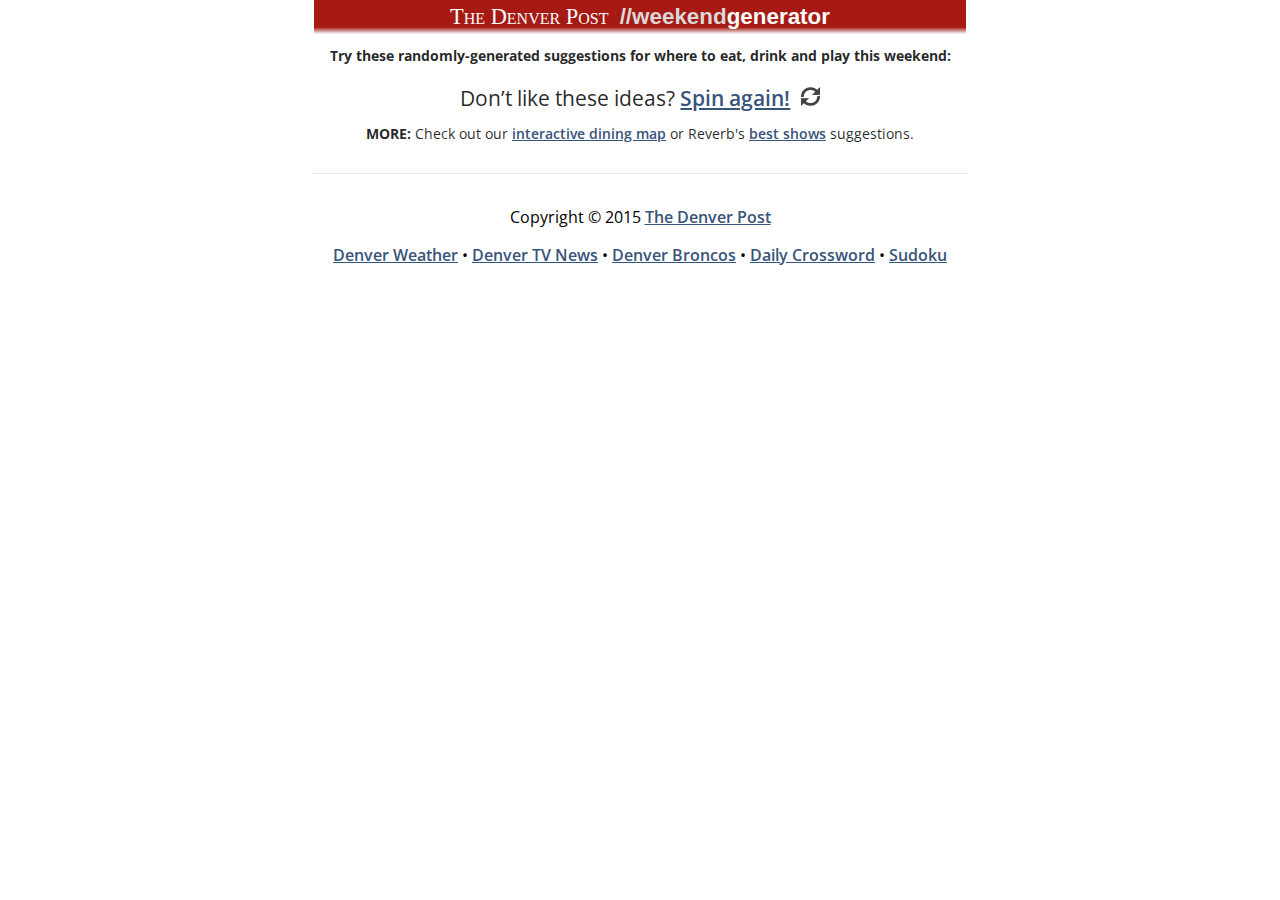
<file: www/index.htm>
<!DOCTYPE HTML>
<html lang="en">
<head>
    <meta charset="UTF-8" />
    <meta name="viewport" content="width=device-width,initial-scale=1">

    <title>Colorado Weekend Generator - The Denver Post</title>

    <link rel="canonical" href="" />
    <link rel="shortcut icon" href="http://extras.mnginteractive.com/live/media/favIcon/dpo/favicon.ico" type="image/x-icon" />

    <meta name="distribution" content="global" />
    <meta name="robots" content="index" />
    <meta name="title" content="Colorado Weekend Generator" />
    <meta name="language" content="en, sv" />
    <meta name="Copyright" content="Copyright &copy; The Denver Post." />

    <meta name="description" content="Colorado Weekend Generator">
    <meta name="news_keywords" content="">

    <meta name="twitter:card" value="summary" />
    <meta name="twitter:url" value="" />
    <meta name="twitter:title" value="Colorado Weekend Generator" />
    <meta name="twitter:description" value="" />
    <meta name="twitter:image" value="" />
    <meta name="twitter:site" value="@denverpost" />
    <meta name="twitter:domain" value="denverpost.com" />
    <meta name="twitter:creator" value="@daveburdick">
    <meta name="twitter:app:name:iphone" value="Denver Post">
    <meta name="twitter:app:name:ipad" value="Denver Post">
    <meta name="twitter:app:name:googleplay" value="The Denver Post">
    <meta name="twitter:app:id:iphone" value="id375264133">
    <meta name="twitter:app:id:ipad" value="id409389010">
    <meta name="twitter:app:id:googleplay" value="com.ap.denverpost" />

    <meta property="fb:app_id" content="105517551922"/>
    <meta property="og:title" content="Colorado Weekend Generator" />
    <meta property="og:type" content="article" />
    <meta property="og:url" content="" />
    <meta property="og:image" content="" />
    <meta property="og:site_name" content="The Denver Post" />
    <meta property="og:description" content="Colorado Weekend Generator" />
    <meta property="article:publisher" content="https://www.facebook.com/denverpost" />

    <meta name="google-site-verification" content="2bKNvyyGh6DUlOvH1PYsmKN4KRlb-0ZI7TvFtuKLeAc" />

    <style type="text/css">
        @media only screen and (max-width:650px) {
        }
    </style>

    
    <script type="text/javascript" src="http://www.googletagservices.com/tag/js/gpt.js"></script>

    <script type="text/javascript">
        //Chartbeat startup
        var _sf_startpt=(new Date()).getTime();
        var _sf_async_config={};
    </script>
    <script>
        var iframe = '';
        var section = '';
        if ( document.location.hash === '#iframe' ) iframe = 1;
        if ( document.location.hash === '#section' ) 
        {
            iframe = 1;
            section = 1;
        }
    </script>
</head>
<body>
<!-- Google Tag Manager Data Layer -->
  <script>
    var is_mobile = function() {
      var check = false;
      (function(a){if(/(android|bb\d+|meego).+mobile|avantgo|bada\/|blackberry|blazer|compal|elaine|fennec|hiptop|iemobile|ip(hone|od)|iris|kindle|lge |maemo|midp|mmp|mobile.+firefox|netfront|opera m(ob|in)i|palm( os)?|phone|p(ixi|re)\/|plucker|pocket|psp|series(4|6)0|symbian|treo|up\.(browser|link)|vodafone|wap|windows ce|xda|xiino/i.test(a)||/1207|6310|6590|3gso|4thp|50[1-6]i|770s|802s|a wa|abac|ac(er|oo|s\-)|ai(ko|rn)|al(av|ca|co)|amoi|an(ex|ny|yw)|aptu|ar(ch|go)|as(te|us)|attw|au(di|\-m|r |s )|avan|be(ck|ll|nq)|bi(lb|rd)|bl(ac|az)|br(e|v)w|bumb|bw\-(n|u)|c55\/|capi|ccwa|cdm\-|cell|chtm|cldc|cmd\-|co(mp|nd)|craw|da(it|ll|ng)|dbte|dc\-s|devi|dica|dmob|do(c|p)o|ds(12|\-d)|el(49|ai)|em(l2|ul)|er(ic|k0)|esl8|ez([4-7]0|os|wa|ze)|fetc|fly(\-|_)|g1 u|g560|gene|gf\-5|g\-mo|go(\.w|od)|gr(ad|un)|haie|hcit|hd\-(m|p|t)|hei\-|hi(pt|ta)|hp( i|ip)|hs\-c|ht(c(\-| |_|a|g|p|s|t)|tp)|hu(aw|tc)|i\-(20|go|ma)|i230|iac( |\-|\/)|ibro|idea|ig01|ikom|im1k|inno|ipaq|iris|ja(t|v)a|jbro|jemu|jigs|kddi|keji|kgt( |\/)|klon|kpt |kwc\-|kyo(c|k)|le(no|xi)|lg( g|\/(k|l|u)|50|54|\-[a-w])|libw|lynx|m1\-w|m3ga|m50\/|ma(te|ui|xo)|mc(01|21|ca)|m\-cr|me(rc|ri)|mi(o8|oa|ts)|mmef|mo(01|02|bi|de|do|t(\-| |o|v)|zz)|mt(50|p1|v )|mwbp|mywa|n10[0-2]|n20[2-3]|n30(0|2)|n50(0|2|5)|n7(0(0|1)|10)|ne((c|m)\-|on|tf|wf|wg|wt)|nok(6|i)|nzph|o2im|op(ti|wv)|oran|owg1|p800|pan(a|d|t)|pdxg|pg(13|\-([1-8]|c))|phil|pire|pl(ay|uc)|pn\-2|po(ck|rt|se)|prox|psio|pt\-g|qa\-a|qc(07|12|21|32|60|\-[2-7]|i\-)|qtek|r380|r600|raks|rim9|ro(ve|zo)|s55\/|sa(ge|ma|mm|ms|ny|va)|sc(01|h\-|oo|p\-)|sdk\/|se(c(\-|0|1)|47|mc|nd|ri)|sgh\-|shar|sie(\-|m)|sk\-0|sl(45|id)|sm(al|ar|b3|it|t5)|so(ft|ny)|sp(01|h\-|v\-|v )|sy(01|mb)|t2(18|50)|t6(00|10|18)|ta(gt|lk)|tcl\-|tdg\-|tel(i|m)|tim\-|t\-mo|to(pl|sh)|ts(70|m\-|m3|m5)|tx\-9|up(\.b|g1|si)|utst|v400|v750|veri|vi(rg|te)|vk(40|5[0-3]|\-v)|vm40|voda|vulc|vx(52|53|60|61|70|80|81|83|85|98)|w3c(\-| )|webc|whit|wi(g |nc|nw)|wmlb|wonu|x700|yas\-|your|zeto|zte\-/i.test(a.substr(0,4)))check = true})(navigator.userAgent||navigator.vendor||window.opera);
      if ( check == true ) return 'YES';
      return 'NO';
    };
    if ( iframe !== 1 )
    {
    analyticsEvent = function() {};
    analyticsSocial = function() {};
    analyticsVPV = function() {};
    analyticsClearVPV = function() {};
    analyticsForm = function() {};
    window.dataLayer = window.dataLayer || [];
    dataLayer.push({
        'ga_ua':'UA-61435456-7',
        'quantcast':'p-4ctCQwtnNBNs2',
        'quantcast label': 'Denver',
        'comscore':'6035443',
        'errorType':'',
        'Dateline':'',
        'Behind Paywall':'NO',
        'Mobile Presentation':is_mobile(),
        'Release Version':'',
        'Digital Publisher':'',
        'Platform':'NGPS',
        'Content Source':'',
        'Slug':'',
        'Publisher State':'CO',
        'Byline':'',
        'User ID':'',
    "Publisher Domain": "denverpost.com",
    "Publisher Product": "denverpost.com",
    "Publish Hour of Day": "2015-07-13T16:06:26-0600",
    "Create Hour of Day": "2015-07-15T09:17:01-0600",
    "Update Hour of Day": "2015-07-15T09:28:09-0600",
    "Mobile Presentation": "NO",
    "kv": "sports",
    "Section": "",
    "Taxonomy1": "News",
    "Taxonomy2": "",
    "Taxonomy3": "",
    "Taxonomy4": "",
    "Taxonomy5": "",
    "Canonical URL": "",
    "Content ID": "",
    "Page Type": "article",
    "Content Title": "",
    "URL": "",
    "Page Title": ""
    });
    }
  </script>
  <!-- End Google Tag Manager Data Layer -->
<!-- Google Tag Manager --><noscript><iframe src="//www.googletagmanager.com/ns.html?id=GTM-TLFP4R" height="0" width="0" style="display:none;visibility:hidden"></iframe></noscript><script>
    if ( iframe !== 1 )
    {
(function(w,d,s,l,i) {
   w[l]=w[l]||[];
   w[l].push({'gtm.start':new Date().getTime(),event:'gtm.js'});
   var f=d.getElementsByTagName(s)[0],j=d.createElement(s),dl=l!='dataLayer'?'&l='+l:'';
   j.async=true;
   j.src='//www.googletagmanager.com/gtm.js?id='+i+dl;f.parentNode.insertBefore(j,f);
})
(window,document,'script','dataLayer','GTM-TLFP4R');
    }
</script><!-- End Google Tag Manager -->


	<link rel="stylesheet" type="text/css" href="style.css?201509" />
    <link rel="stylesheet" type="text/css" href="http://fonts.googleapis.com/css?family=Open+Sans" />
	<script src="https://ajax.googleapis.com/ajax/libs/jquery/2.1.4/jquery.min.js"></script>
	<script src="tabletop.js"></script>
	<script src="weekendGenerator.js"></script>

<div class="narrowizer">
    <div class="container">
		<div class="header"><span class="dp">The Denver Post</span> <span class="wknd">//weekend</span><span class="gen">generator</span></div>
		<div class="body">
			<h3 class="text">Try these randomly-generated suggestions for where to eat, drink and play this weekend:</h3>
			<ul id="weekend" class="output"></ul>
            <script>document.write('<p class="ideas"><span class="dontlike">Don&rsquo;t like these ideas?</span> <a href="javascript:void(0)" id="go">Spin again!</a><img id="goimg" src="./button-refresh.png" alt="Click to spin again!" /></p>');</script><noscript><h1 style="text-align:center;margin:1em 2em .25em;font-size:1.5em;font-weight:700;color:rgba(0,0,0,0.7);">Whoops!</h1><p style="text-align:center;margin:0 2em 1em;font-size:1.25em;color:rgba(0,0,0,0.6);"><strong>The Denver Post Weekend Generator</strong> needs Javascript to work!</p></noscript>
			<p class="text"><strong>MORE:</strong> Check out our <a href="http://dpo.st/foodmap" target="_parent">interactive dining map</a> or Reverb's <a href="http://www.heyreverb.com/blog/category/best-shows/" target="_parent">best shows</a> suggestions. </p>
		</div>
	</div>

<footer>
    <div id="adcontainer">
        <div id="dfp-20" style="margin-bottom:10px;">
            <script>
                if ( iframe !== 1 ) {
                    googletag.defineSlot('/8013/denverpost.com/Entertainment',[[300,250]], 'dfp-20').addService(googletag.pubads()).setTargeting('pos',['Cube1_RRail_ATF']).setTargeting('kv','entertainment');
                    googletag.pubads().enableSyncRendering();
                    googletag.enableServices();                                         
                    googletag.display('dfp-20');
                }
            </script>
        </div>
        <div id="dfp-21" style="margin-bottom:10px;">
            <script>
                if ( iframe !== 1 ) {
                    googletag.defineSlot('/8013/denverpost.com/Entertainment',[[300,250]], 'dfp-21').addService(googletag.pubads()).setTargeting('pos',['Cube2_RRail_mid']).setTargeting('kv','entertainment');
                    googletag.pubads().enableSyncRendering();
                    googletag.enableServices();                                         
                    googletag.display('dfp-21');
                }
            </script>
        </div>
    </if>
    <div class="footerInner">
        <p>Copyright &copy; 2015 <a href="http://www.denverpost.com/">The Denver Post</a></p>
        <p>
            <a href="http://www.denverpost.com/weather#denver">Denver Weather</a> 
            &bull; <a href="http://dptv.denverpost.com/">Denver TV News</a>
            &bull; <a href="http://www.denverpost.com/broncos">Denver Broncos</a>
            &bull; <a href="http://www.denverpost.com/arcade/ci_26520665/daily-crossword">Daily Crossword</a>
            &bull; <a href="http://www.denverpost.com/sudoku">Sudoku</a>
        </p>
    </div>

    <script type="text/javascript">
        if ( iframe !== 1 ) {
            //Chartbeat stuff
            _sf_async_config.uid = 2671;
            _sf_async_config.domain = 'denverpost.com';
            _sf_async_config.sections = 'sports,data';
            _sf_async_config.useCanonical = true;
            (function(){
                function loadChartbeat() {
                    window._sf_endpt=(new Date()).getTime();
                    var e = document.createElement('script');
                    e.setAttribute('language', 'javascript');
                    e.setAttribute('type', 'text/javascript');
                    e.setAttribute('src','//static.chartbeat.com/js/chartbeat.js');
                    document.body.appendChild(e);
                }
                var oldonload = window.onload;
                window.onload = (typeof window.onload != 'function') ? loadChartbeat : function() { oldonload(); loadChartbeat(); };
            })();
        }
    </script>
</footer>

</div>

<script>
    if ( iframe === 1 )
    {
        $('h1, #intro, footer').remove();
        $('body').addClass('iframe');
    }
    if ( section === 1 )
    {
        $('section').remove();
    }
</script>
</body>
</html>
</file>
<file: www/style.css>
html,body {
	margin:0;
	padding:0;
}
p {
	font-family: 'Open Sans', Helvetica, Arial, sans-serif;
}
.container {
	width:100%;
}
.narrowizer {
	max-width: 652px;
	margin:0 auto;
}
body.iframe .header {
	border-top-left-radius:3px;
	border-top-right-radius:3px;
}
body.iframe .body {
	border-bottom-left-radius:4px;
	border-bottom-right-radius:4px;
	border-right:1px solid rgba(0,0,0,0.1);
	border-left:1px solid rgba(0,0,0,0.1);
}
.header {
	background-image:linear-gradient(#a61a13,#a61a13 80%,rgba(0,0,0,0.05) 99%);
	font-size: 1.4em;
	line-height:1.5;
	text-align: center;
}
.header span {
	display:inline;
	padding-bottom:.2em;
}
.body {
	font-family: 'Open Sans', Helvetica, Arial, sans-serif;
	font-weight:400;
	font-size: 1em;
	color: rgba(0,0,0,0.85);
	padding-bottom:1em;
	border-bottom:1px solid rgba(0,0,0,0.1);
}
.output {
	font-family: sans-serif;
	font-size: 1.4em;
	line-height:1.3;
	color: rgba(255,255,255,1);
	padding:0;
	margin: .15em 0;
}
body.iframe .output {
	height:175px;
}
ul.output li {
	list-style-type:none;
	display:block;
	margin:0 1em;
	padding: .5em;
	background:rgba(153,168,189,1.0);
}
ul.output li:nth-child(2) {
	margin-top:.25em;
}

/* type */
.text {
	text-align:center;
	margin:0;
	padding: 1em;
	font-size: 0.85em;
	line-height:1.3;
}
.ideas {
	font-size: 1.3em;
	margin: .25em 0 0;
	text-align: center;
	display: block;
}
#goimg {
	height:.9em;
	margin-left:.5em;
}
.oops {
	color:rgba(178,32,32,0.9);
}
.dp {
	font-family: Georgia, serif;
	font-variant: small-caps;
	color: rgba(255,255,255,1);
	padding-right: .25em;
}
.wknd {
	color: rgba(217,217,217,1);
	font-weight: bold;
	font-family: Arial, sans-serif;
}
.gen {
	color: rgba(255,255,255,1);
	font-weight: bold;
	font-family: Arial, sans-serif;	
}
.footerInner {
	text-align:center;
}
#adcontainer {
	margin-top:2em;
	text-align:center;
}
body.iframe #adcontainer {
	margin:0;
}
a,
a:active,
a:visited {
	text-decoration: underline;
	color: #39547A;
	font-weight: 600;
}
a:hover {
	text-decoration: underline;
	color: #39547A;
	font-weight: 900;
}
.output a,
.output a:active,
.output a:visited {
	text-decoration: underline;
	color: rgba(255,255,255,0.95);
	font-weight: bold;
}
.output a:hover {
	text-decoration: underline;
	color: rgba(255,255,255,0.75);
	font-weight: bold;
}
@media (max-width:560px) {
	body.iframe .output {
		height:220px;
	}
	ul.output li {
		margin:0 .5em;
	}
}
@media (max-width:480px) {
	.dontlike {
		display: block;
		width:100%;
	}
	.header span {
		vertical-align:top;
		line-height: .8;
		margin:0;
	}
	.dp {
		vertical-align:middle!important;
		display:block!important;
		width:100%;
		padding:4px 0 0;
	}
}
@media (max-width:320px) {
	body.iframe .output {
		height:370px;
	}
}
</file>
